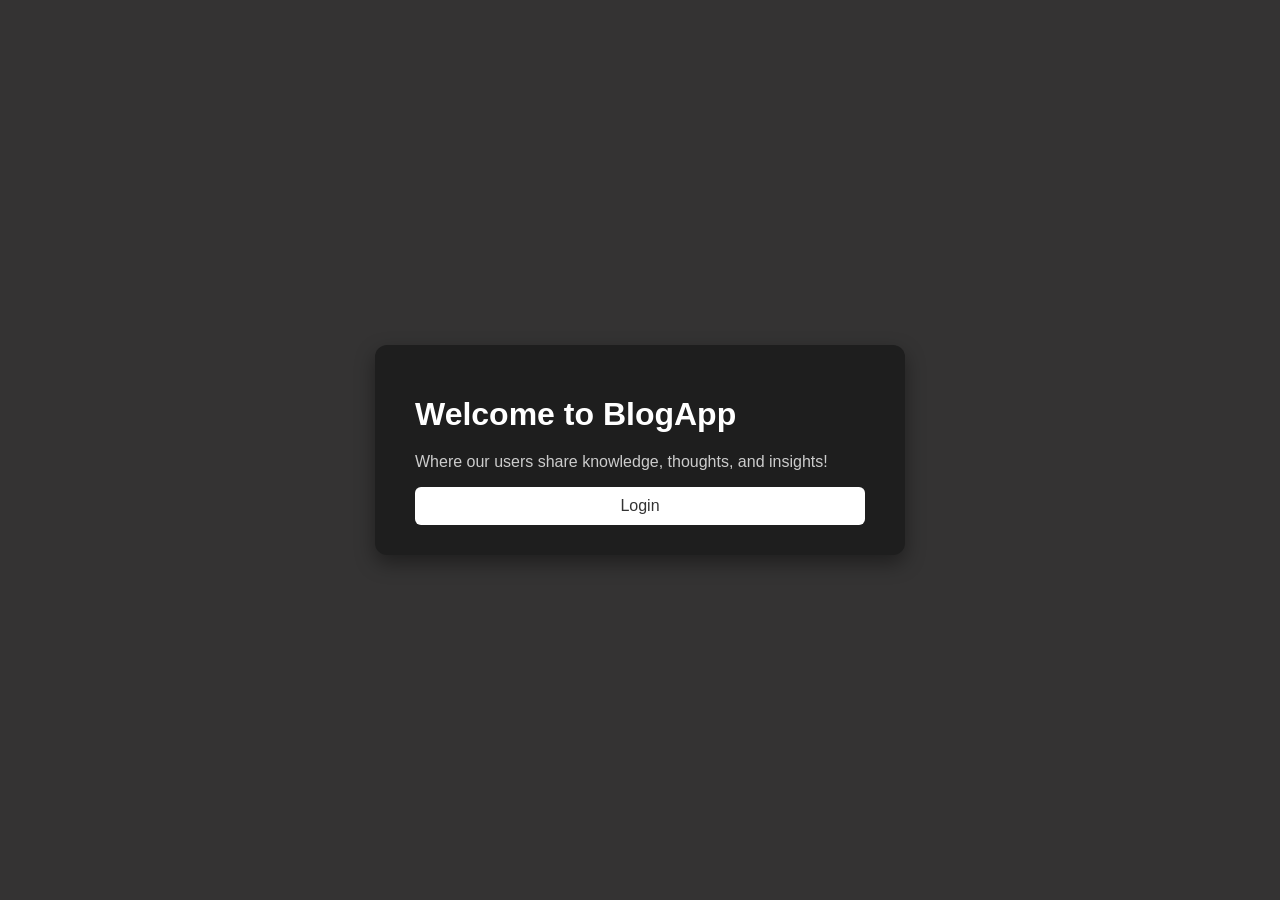
<file: Html/index.html>
<!DOCTYPE html>
<html lang="en">
<head>
  <meta charset="UTF-8" />
  <meta name="viewport" content="width=device-width, initial-scale=1.0" />
  <title>Welcome | BlogApp</title>
  <link rel="stylesheet" href="..\CSS\index-login.css" />
</head>
<body>
  <div class="welcome-container">
    <h1>Welcome to BlogApp</h1>
    <p>Where our users share knowledge, thoughts, and insights!</p>
    <button class="login-btn" onclick="location.href='login.html'">Login</button>
  </div>
</body>
</html>
</file>
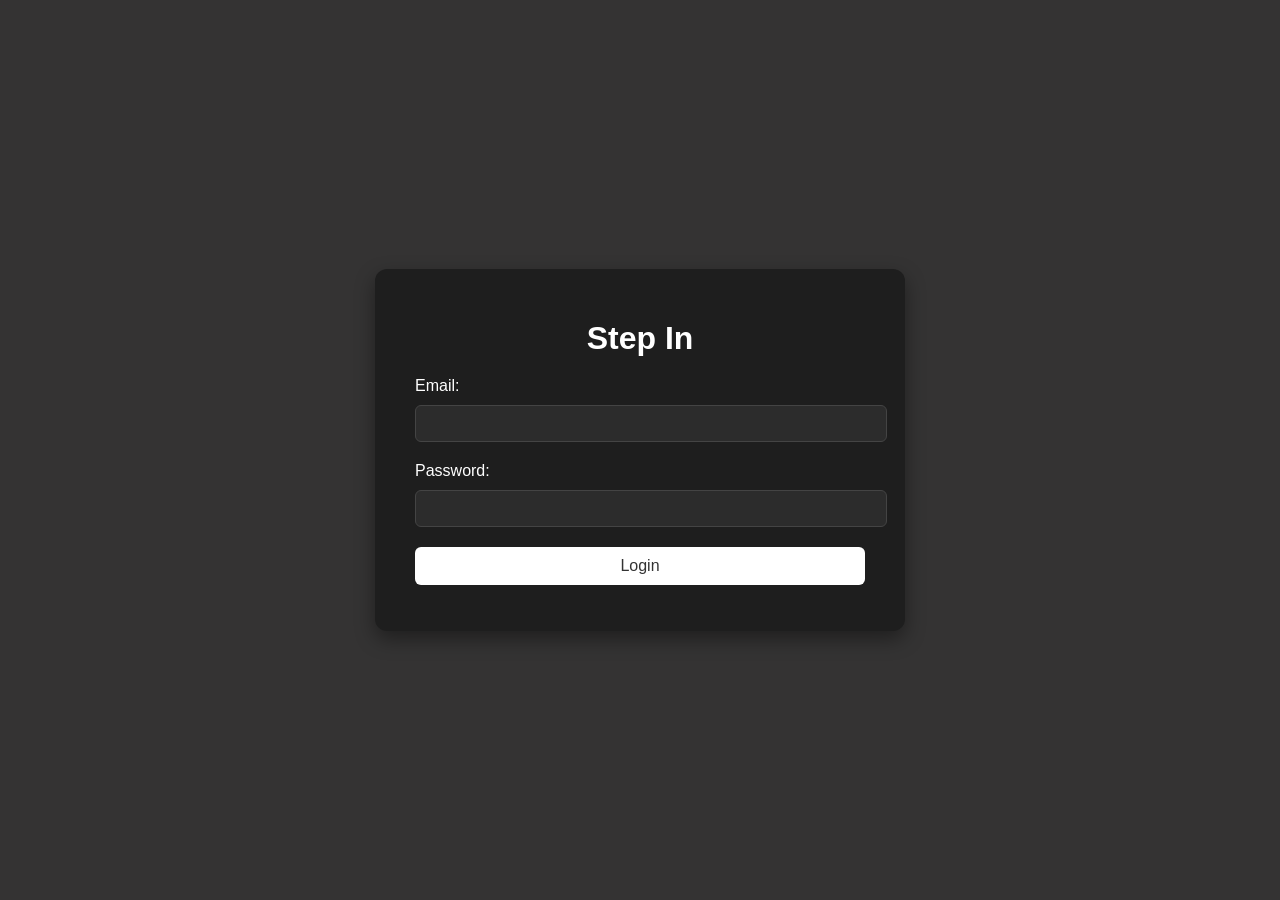
<file: Html/dashboard.html>
<!DOCTYPE html>
<html lang="en">
<head>
  <meta charset="UTF-8" />
  <meta name="viewport" content="width=device-width, initial-scale=1.0"/>
  <title>Dashboard</title>
  <link rel="stylesheet" href="..\CSS\dashboard.css" />
</head>
<body>
  <div class="dashboard-container">
    <div class="header">
      <h1>Welcome, </h1>
      <button id="logoutBtn">Logout</button>
    </div>
    <div id="blogsWrapper" class="blogs-wrapper"></div>
  </div>

  <script src="..\JS\data-dump.js"></script>
  <script src="..\JS\dashboard.js"></script>
</body>
</html>
</file>
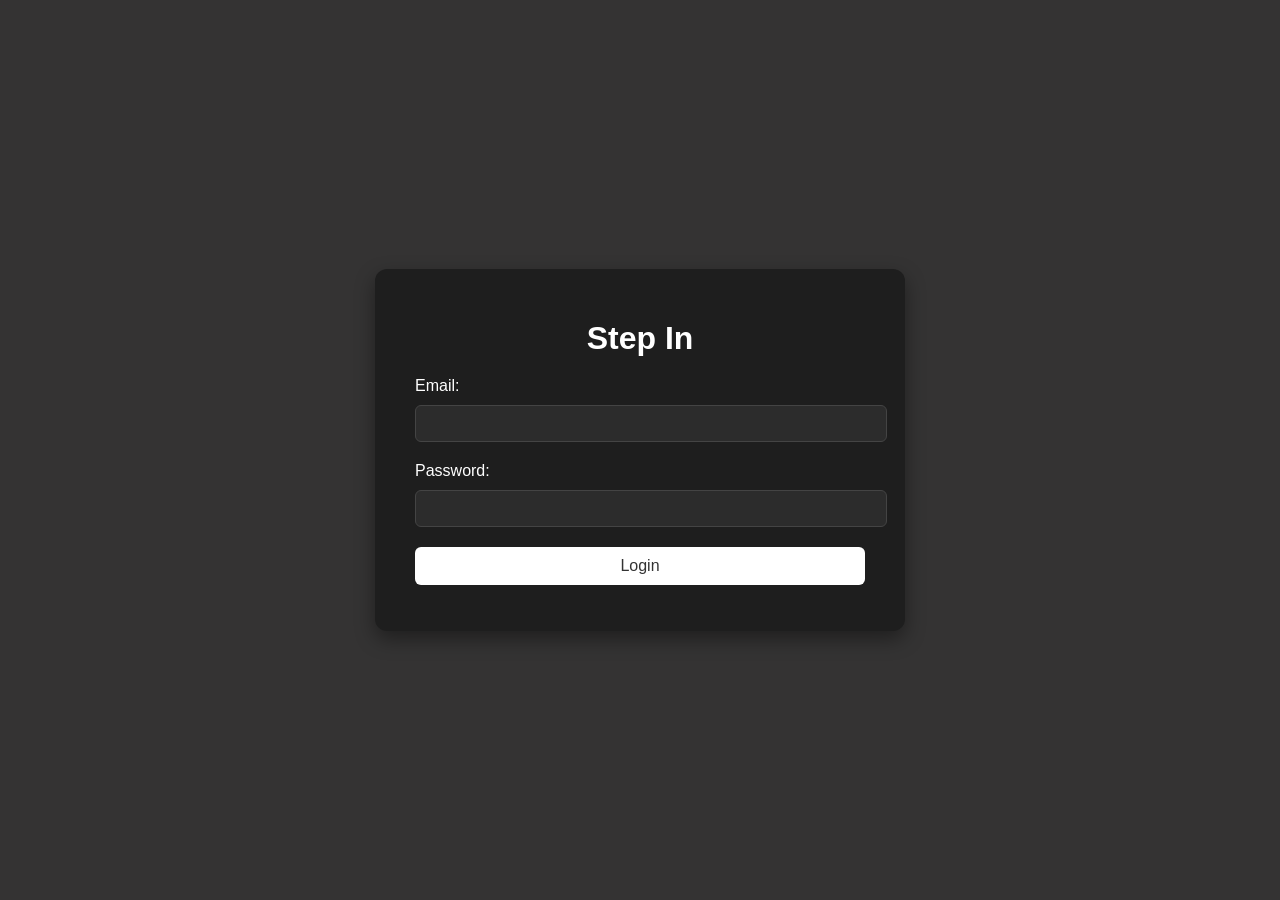
<file: Html/login.html>
<!DOCTYPE html>
<html lang="en">
<head>
  <meta charset="UTF-8" />
  <meta name="viewport" content="width=device-width, initial-scale=1.0" />
  <title>Login</title>
  <link rel="stylesheet" href="..\CSS\index-login.css" />
</head>
<body>
  <div class="form-container">
    <h1 style="text-align: center;">Step In</h1>
    <form id="loginForm">
      <label for="email">Email:</label><br />
      <input type="email" id="email" name="email" required /><br />

      <label for="password">Password:</label><br />
      <input type="password" id="password" name="password" required /><br />

      <button type="submit">Login</button>
    </form>
    <p id="message"></p>
  </div>

  <script src="..\JS\login.js"></script>
  <script src="..\JS\data-dump.js"></script>
</body>
</html>
</file>
